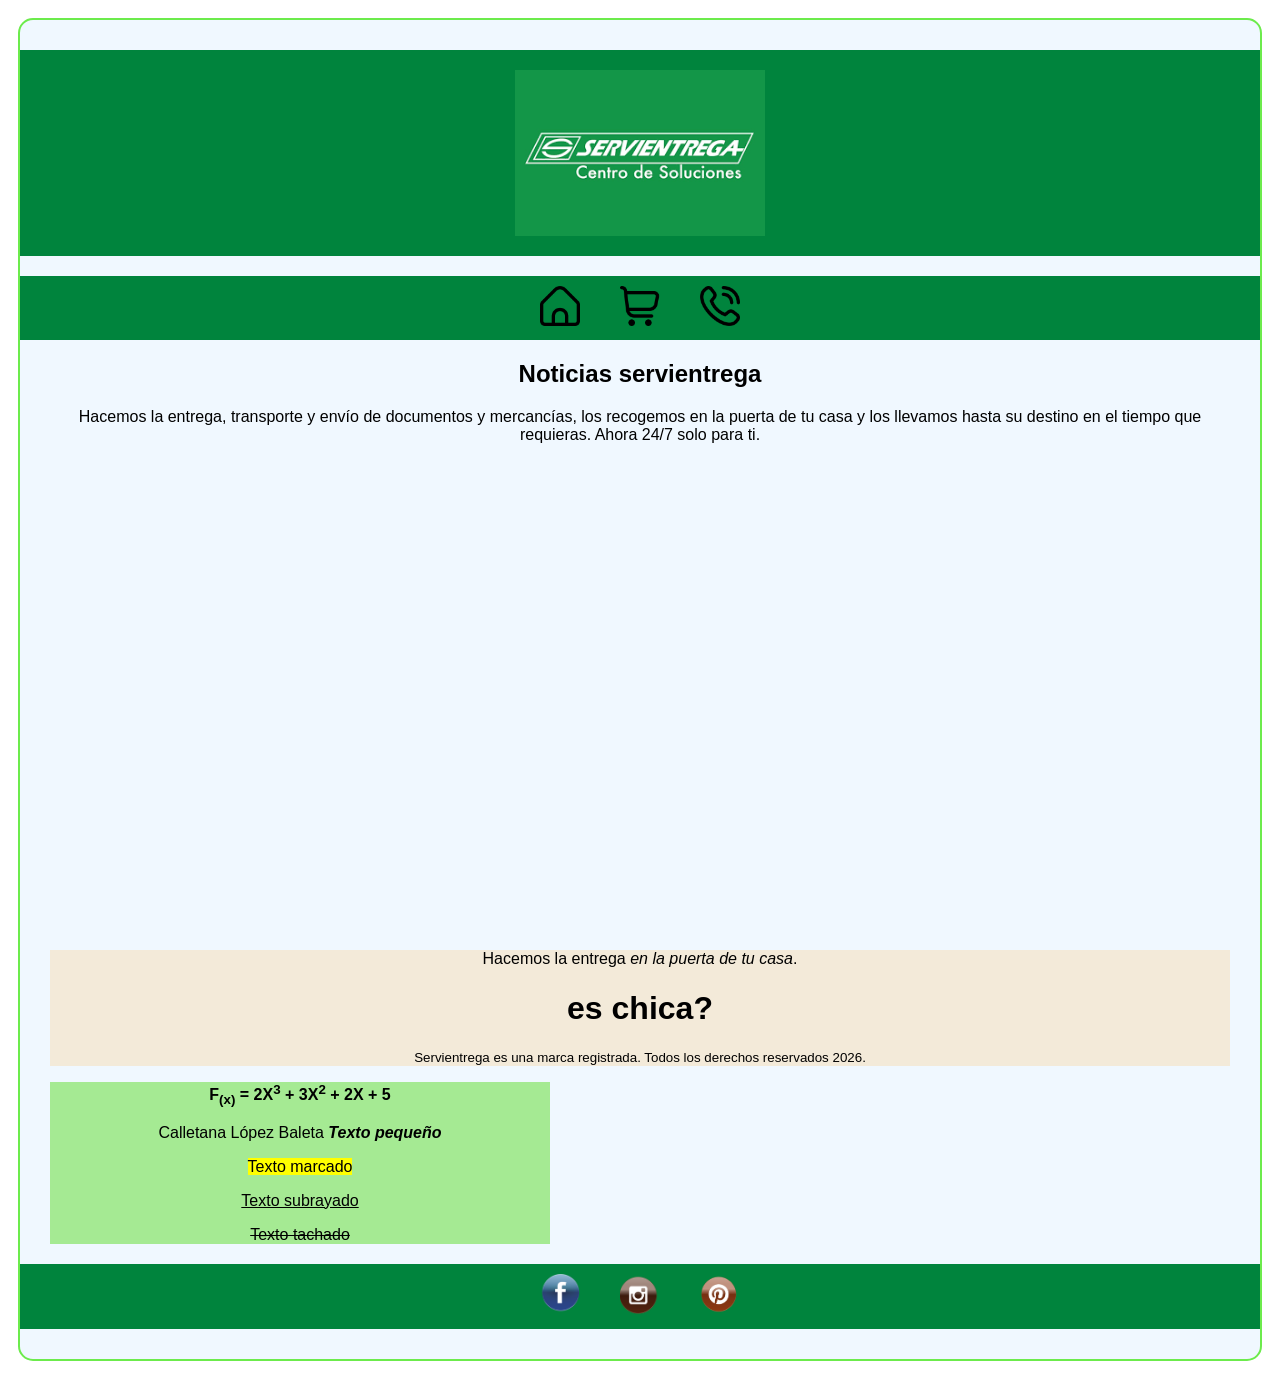
<file: index.html>
<!DOCTYPE html>
<html lang="en">
<head>
    <meta charset="UTF-8">
    <meta name="viewport" content="width=device-width, initial-scale=1.0">
    <title>servientrega</title>
</head>
<link rel="stylesheet" href="style.css">
<body>
    <div class="container">
<header>
<div class="banner">
     
    <img src="img/servientrega.png" alt="">
</div>
</header>
<div class="botones-principales">
<a href="#"><img src="img/hogar.png" alt=""></a>
<a href="view/servicios.html"><img src="img/carrito-de-compras.png" alt=""></a>
<a href="view/contacto.html"><img src="img/llamada-telefonica.png" alt=""></a>
</div>
<section class="seccion-noticias">
<h2>Noticias servientrega</h2>
<p>Hacemos la entrega, transporte y envío de documentos y mercancías, los recogemos en la puerta de tu casa y los llevamos hasta su destino en el tiempo que requieras.
    Ahora 24/7 solo para ti.
</p>
</section>
<iframe src="https://www.youtube.com/embed/Jmz8CXm8JLY?si=nq9ye_-GoWhIJMc7&amp;start=28" title="YouTube video player" frameborder="0" allow="accelerometer; autoplay; clipboard-write; encrypted-media; gyroscope; picture-in-picture; web-share" referrerpolicy="strict-origin-when-cross-origin" allowfullscreen></iframe>
<div class="color-RGB">
    <p>Hacemos la entrega <em>en la puerta de tu casa</em>.</p>
    <h1>es chica?</h1>
    <small>Servientrega es una marca registrada. Todos los derechos reservados 2026.</small>
</div>
<div class="ejemplos-formato">
    <p><strong>F<sub>(x)</sub> = 2X<sup>3</sup> + 3X<sup>2</sup> + 2X + 5</strong></p>

    <p>Calletana López Baleta <strong><em>Texto pequeño</em></strong></p>

    <p><mark>Texto marcado</mark></p>

    <p><u>Texto subrayado</u></p>

    <p><s>Texto tachado</s></p>
</div>


<footer>
    <div class="redes-sociales">
        <a href="https://www.facebook.com/?locale=es_LA"><img src="img/boton_facebook.png" alt=""></a>
          <a href="https://www.servientrega.com/wps/portal/transporte-entrega"><img src="img/boton_instagram.png" alt=""></a>
          <a href="https://gemini.google.com/?hl=es"><img src="img/boton_pinteres.png" alt=""></a>

    </div>
    
</footer>
    </div>
</body>
</html>
</file>
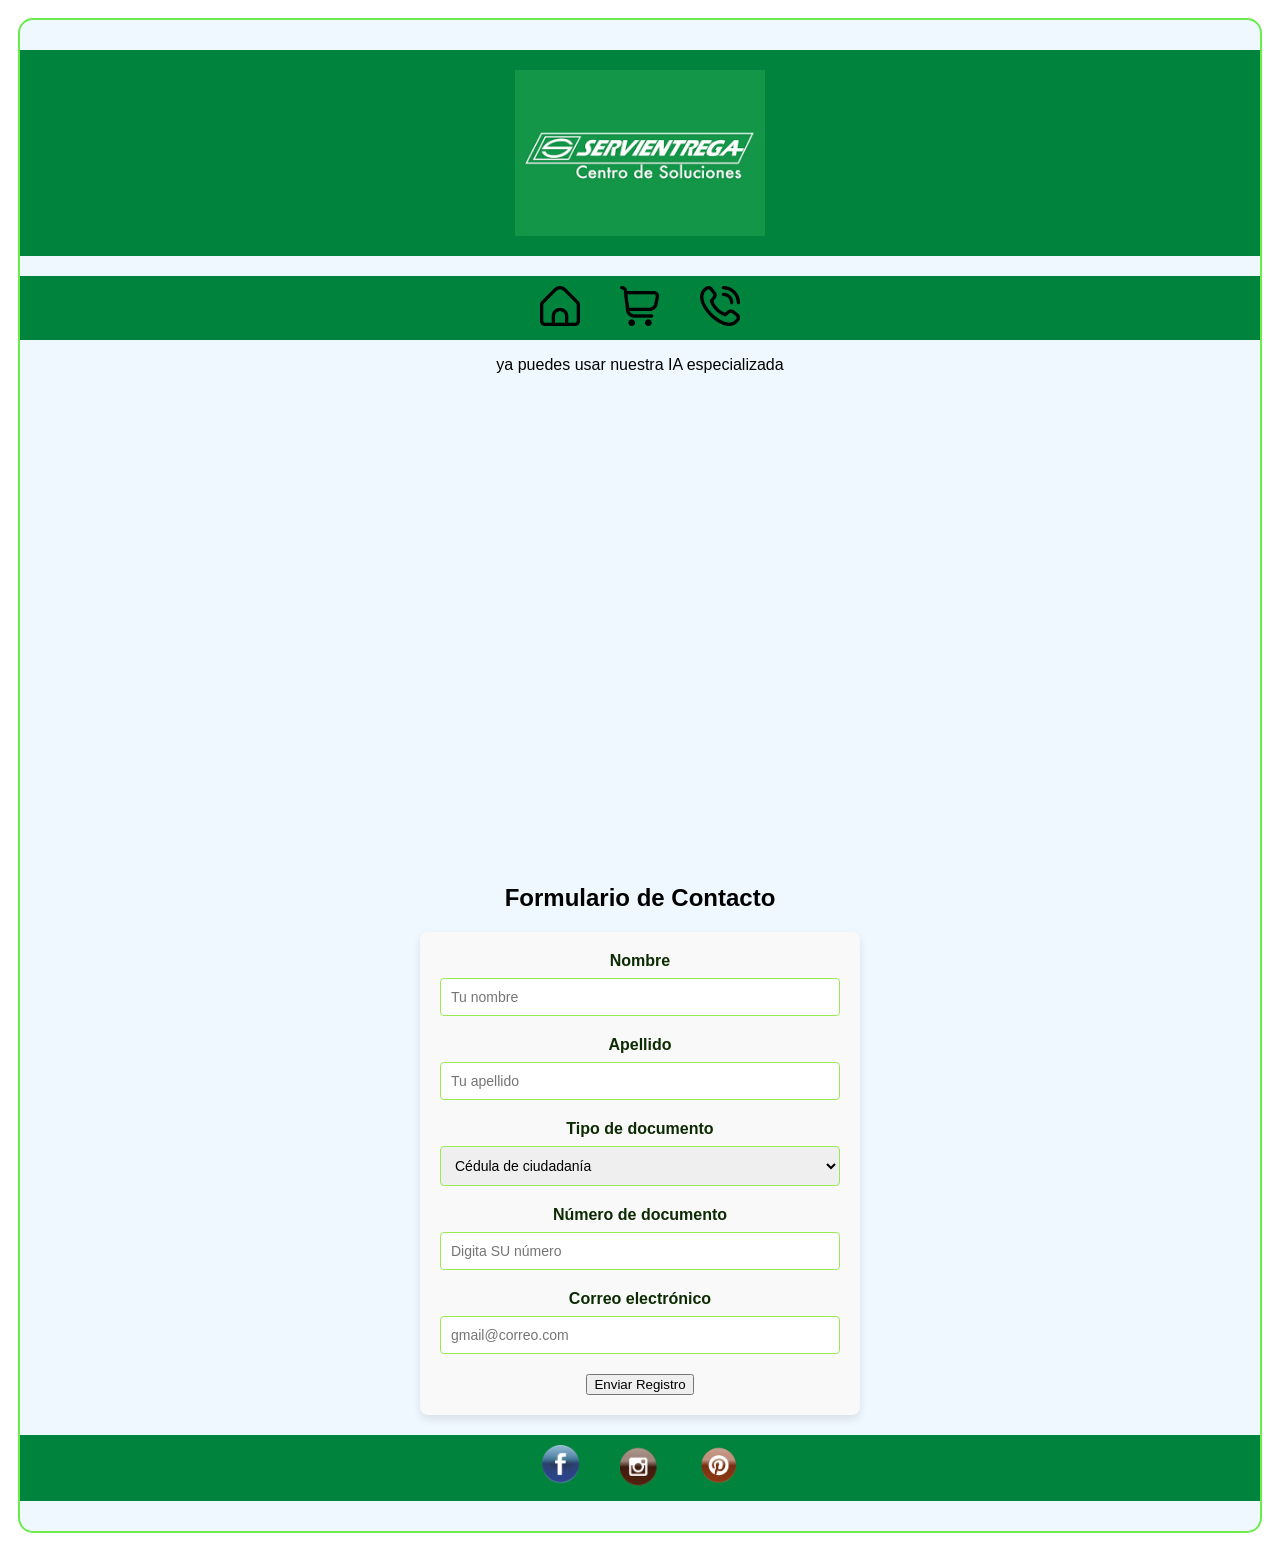
<file: view/contacto.html>
<!DOCTYPE html>
<html lang="en">
<head>
    <meta charset="UTF-8">
    <meta name="viewport" content="width=device-width, initial-scale=1.0">
    <title>Servientre</title>
</head>
<link rel="stylesheet" href="../style.css">
<body>
    <div class="container">
<header>
    <div class="banner">
        <img src="../img/servientrega.png" alt="">
    </div>
</header>
<div class="botones-principales">
    <a href="../index.html"> <img src="../img/hogar.png" alt=""></a>
    <a href="servicios.html"><img src="../img/carrito-de-compras.png " alt=""></a>
    <a href="#"><img src="../img/llamada-telefonica.png"></a>
</div>
<section class="seccion-noticias">
<p>ya puedes usar nuestra IA especializada</p>

</section>
<iframe src="https://www.youtube.com/embed/Jmz8CXm8JLY?si=nq9ye_-GoWhIJMc7&amp;start=28" title="YouTube video player" frameborder="0" allow="accelerometer; autoplay; clipboard-write; encrypted-media; gyroscope; picture-in-picture; web-share" referrerpolicy="strict-origin-when-cross-origin" allowfullscreen></iframe>
<h2 style="text-align: center;">Formulario de Contacto</h2>
        <form action="#">
        <label for="nombre">Nombre</label>
        <input type="text" id="nombre" name="nombre" placeholder="Tu nombre" required>

        <label for="apellido">Apellido</label>
        <input type="text" id="apellido" name="apellido" placeholder="Tu apellido" required>

        <label for="tipo_doc">Tipo de documento</label>
        <select id="tipo_doc" name="tipo_doc">
            <option value="CC">Cédula de ciudadanía</option>
            <option value="TI">Tarjeta de identidad</option>
            <option value="CE">Cédula de extranjería</option>
        </select>

        <label for="num_doc">Número de documento</label>
        <input type="number" id="num_doc" name="num_doc" placeholder="Digita SU número" required>

        <label for="email">Correo electrónico</label>
        <input type="email" id="email" name="email" placeholder="gmail@correo.com" required>

        <input type="submit" value="Enviar Registro">
        </form>
<footer> <div class="redes-sociales">
        <a href="https://www.facebook.com/?locale=es_LA"><img src="../img/boton_facebook.png" alt=""></a>
          <a href="https://www.servientrega.com/wps/portal/transporte-entrega"><img src="../img/boton_instagram.png" alt=""></a>
          <a href="https://gemini.google.com/?hl=es"><img src="../img/boton_pinteres.png" alt=""></a>

    </div>

</footer>
  

    </div>
</body>
</html>
</file>
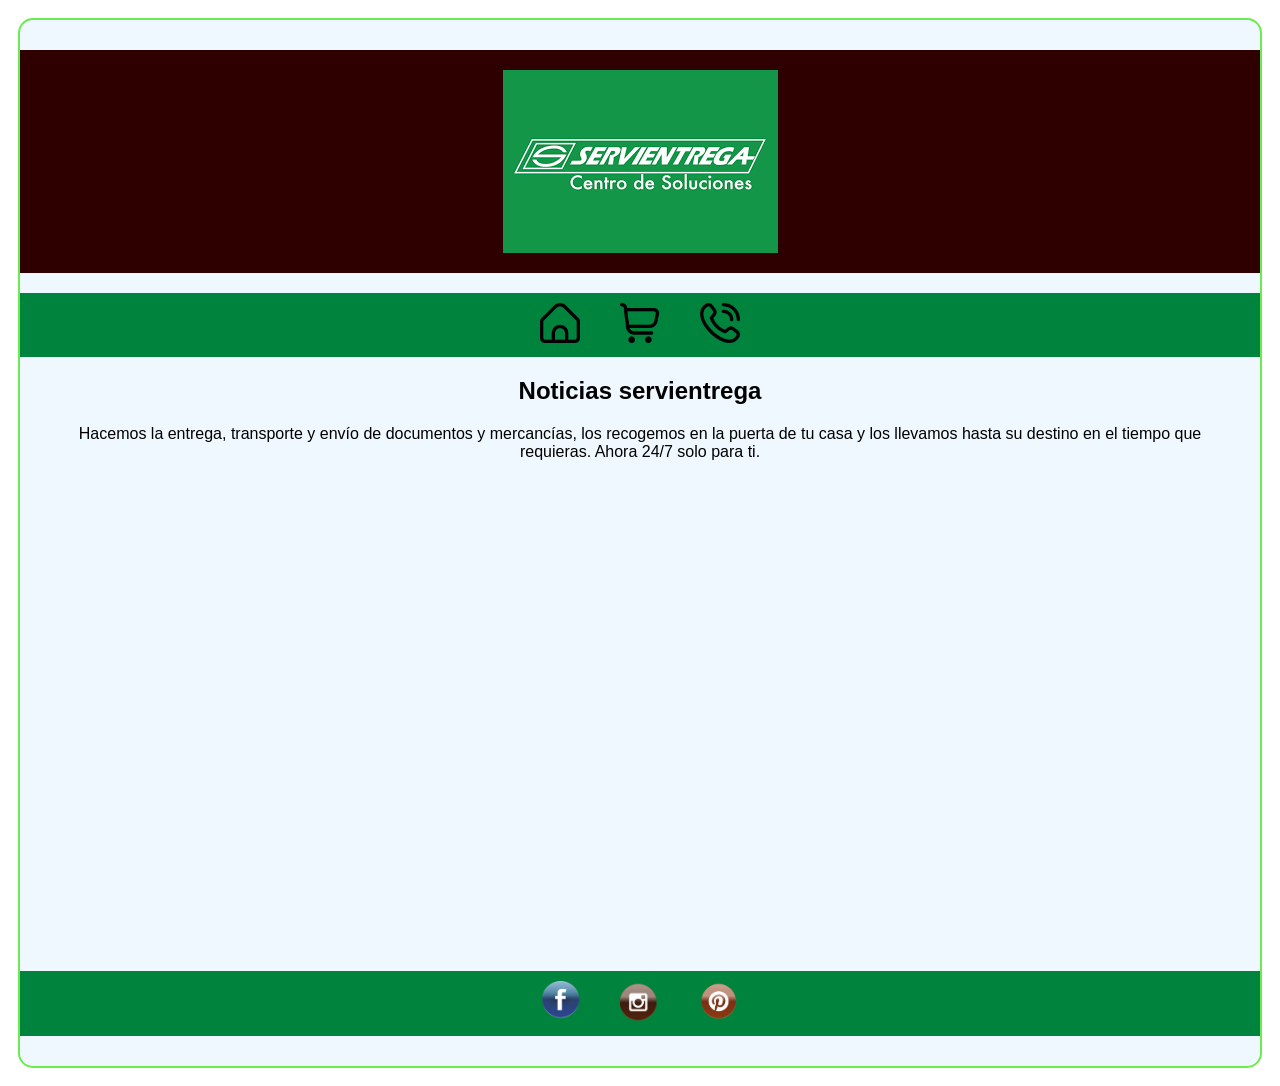
<file: view/servicios.html>
<!DOCTYPE html>
<html lang="en">
<head>
    <meta charset="UTF-8">
    <meta name="viewport" content="width=device-width, initial-scale=1.0">
    <title>servientrega</title>
</head>
<link rel="stylesheet" href="../style.css">
<body>
    <div class="container">
<header>
<div class="banner-servicios">
     
    <img src="../img/servientrega.png" alt="">
</div>
</header>
<div class="botones-principales">
<a href="../index.html"><img src="../img/hogar.png" alt=""></a>
<a href="#"><img src="../img/carrito-de-compras.png" alt=""></a>
<a href="contacto.html"><img src="../img/llamada-telefonica.png" alt=""></a>
</div>
<section class="seccion-noticias">
<h2>Noticias servientrega</h2>
<p>Hacemos la entrega, transporte y envío de documentos y mercancías, los recogemos en la puerta de tu casa y los llevamos hasta su destino en el tiempo que requieras.
    Ahora 24/7 solo para ti.
</p>
</section>
<iframe src="https://www.youtube.com/embed/Jmz8CXm8JLY?si=nq9ye_-GoWhIJMc7&amp;start=28" title="YouTube video player" frameborder="0" allow="accelerometer; autoplay; clipboard-write; encrypted-media; gyroscope; picture-in-picture; web-share" referrerpolicy="strict-origin-when-cross-origin" allowfullscreen></iframe>
<footer>
    <div class="redes-sociales">
        <a href="https://www.facebook.com/?locale=es_LA"><img src="../img/boton_facebook.png" alt=""></a>
          <a href="https://www.servientrega.com/wps/portal/transporte-entrega"><img src="../img/boton_instagram.png" alt=""></a>
          <a href="https://gemini.google.com/?hl=es"><img src="../img/boton_pinteres.png" alt=""></a>

    </div>
</footer>
    </div>
</body>
</html>
</file>
<file: style.css>
body{
    background: white;
    font-family: Verdana, Geneva, Tahoma, sans-serif;
   
    padding: 10px;  
    display: flex;
    justify-content: center;
}
.container{
    width: 100%;
    max-width:1200px;
    background-color:aliceblue;
    padding: 30px;
    border-radius: 15px;
    text-align: center;
    border: 2px solid rgb(108, 235, 76);
}
iframe{
 width: 100%;       /* Ocupa el 100% del ancho disponible en el container */
    height: 450px;     /* Puedes ajustar la altura a tu gusto */
    border-radius: 10px; /* Opcional: para que combine con tus bordes redondeados */
    margin-top: 20px;
    border: none;
}
.banner{
  background-color: #00843D; /* Verde Servientrega corporativo */
    padding:  20px 0  ; /* Espaciado arriba y abajo de la imagen */
    width: auto; /* Ocupa todo el ancho de la página */
    margin-left:-30px ;/*es - el espacio del padding, de esa forma toma todo */
    margin-right: -30px;
    display: flex; /* Para centrar la imagen */
    justify-content: center; /* Centrado horizontal */
 /* Centrado vertical */

    }
    .banner img {
    max-width: 250px; /* Controla que el logo no sea gigante */
    height: auto;
}
   /* Esto afecta a la CAJA que envuelve los botones */
/* Agrupamos los contenedores */
.banner-servicios{
  background-color: #2f0000; /* Verde Servientrega corporativo */
    padding:  20px 0  ; /* Espaciado arriba y abajo de la imagen */
    width: auto; /* Ocupa todo el ancho de la página */
    margin-left:-30px ;/*es - el espacio del padding, de esa forma toma todo */
    margin-right: -30px;
    display: flex; /* Para centrar la imagen */
    justify-content: center; /* Centrado horizontal */
 /* Centrado vertical */

    }
.em{
    font-style: italic;
}
    .color-RGB{
        background:rgb(243, 234, 217) ;
    
    }
    .ejemplos-formato{
        background:rgb(165, 234, 147) ;
       max-width:500px;
  
    }
.botones-principales, 
.redes-sociales {
  
    margin-left:-30px ;/*es - el espacio del padding, de esa forma toma todo */
    margin-right: -30px;
    display: flex;
    justify-content: center;
    gap: 20px;
    margin-top: 20px;
    background: #00843D;
}

/* Agrupamos las imágenes dentro de esos contenedores */
.botones-principales img, 
.redes-sociales img {
    width: 40px;
    height: auto;
    margin: 10px;
    transition: transform 0.3s;
}

/* Agrupamos el efecto hover */
.botones-principales img:hover, 
.redes-sociales img:hover {
    transform: scale(1.2);
}
form {
  max-width: 400px;
  margin: 20px auto;
  padding: 20px;
  background-color: #f9f9f9;
  border-radius: 8px;
  box-shadow: 0 4px 8px rgba(0, 0, 0, 0.1);
  font-family: Arial, sans-serif;
}


label {
  display: block;
  margin-bottom: 8px;
  font-weight: bold;
  color: #0c2b02;
}


input[type="text"],
input[type="number"],
input[type="email"],
input[type="password"],
select {
  width: 100%;
  padding: 10px;
  margin-bottom: 20px;
  border: 1px solid #99e954;
  border-radius: 4px;
  box-sizing: border-box;
  font-size: 14px;
}


input:focus, 
select:focus {
  border-color: #4CAF50;
  outline: none;
  background-color: #cdead4;
}
</file>
